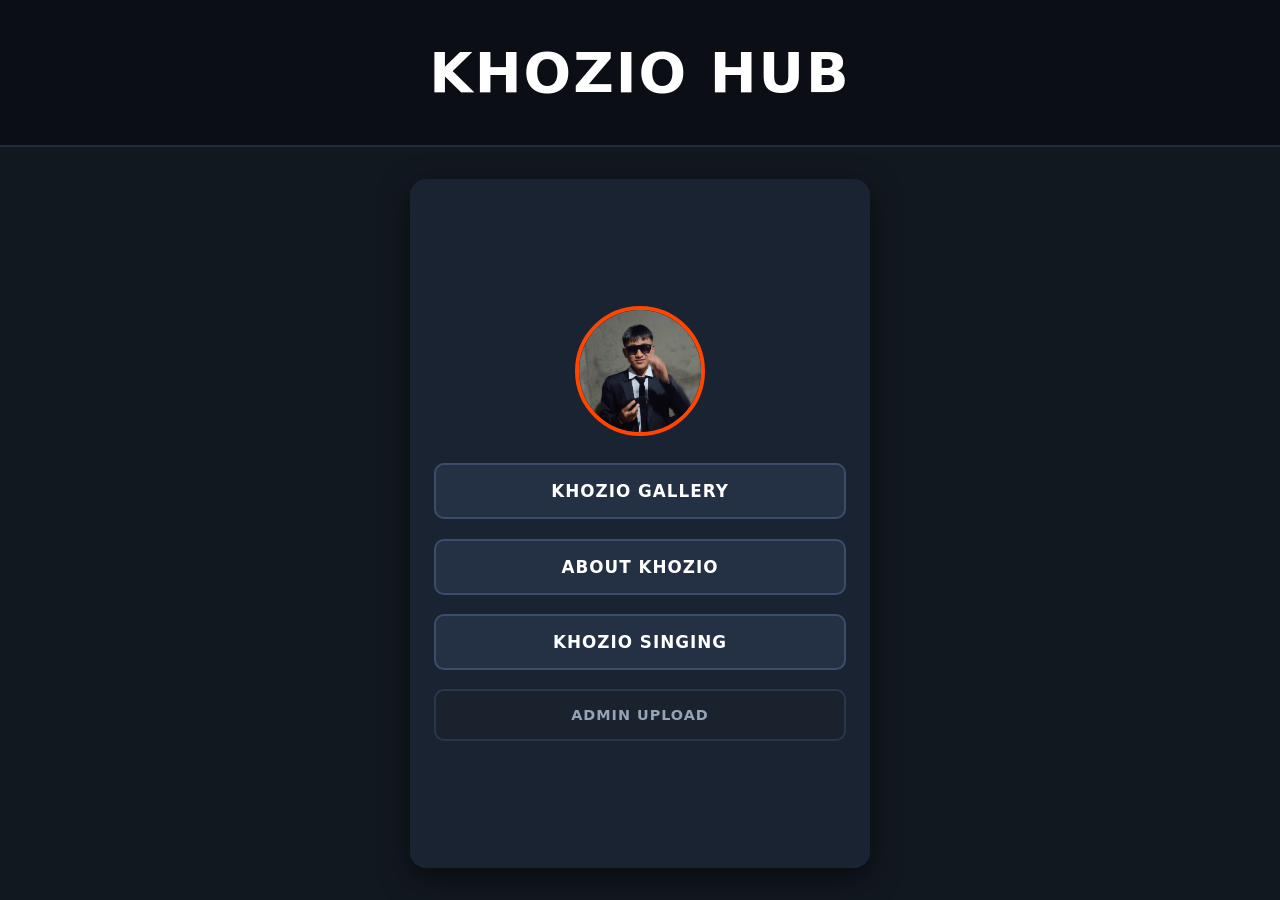
<file: index.html>
<!DOCTYPE html>
<html lang="en">
<head>
  <meta charset="UTF-8">
  <meta name="viewport" content="width=device-width, initial-scale=1.0">
  <title>Khozio Hub</title>
  <!-- Relative path to style.css (no leading slash) -->
  <link rel="stylesheet" href="style.css">
</head>
<body>
  <div class="one">
    <h1>KHOZIO HUB</h1>
  </div>    

  <div class="container">
    <div class="logo">
      <img src="IMG_6226.JPG.jpeg" alt="Khozio Logo" onerror="this.style.display='none'">
    </div> 

    <!-- Direct relative links without nested <button> elements -->
    <a href="gallery.html" class="nav-button">KHOZIO GALLERY</a>
    <a href="about.html" class="nav-button">ABOUT KHOZIO</a>
    <a href="audio.html" class="nav-button">KHOZIO SINGING</a>
    <a href="admin.html" class="nav-button admin-btn">ADMIN UPLOAD</a>
  </div>
</body>
</html>
</file>
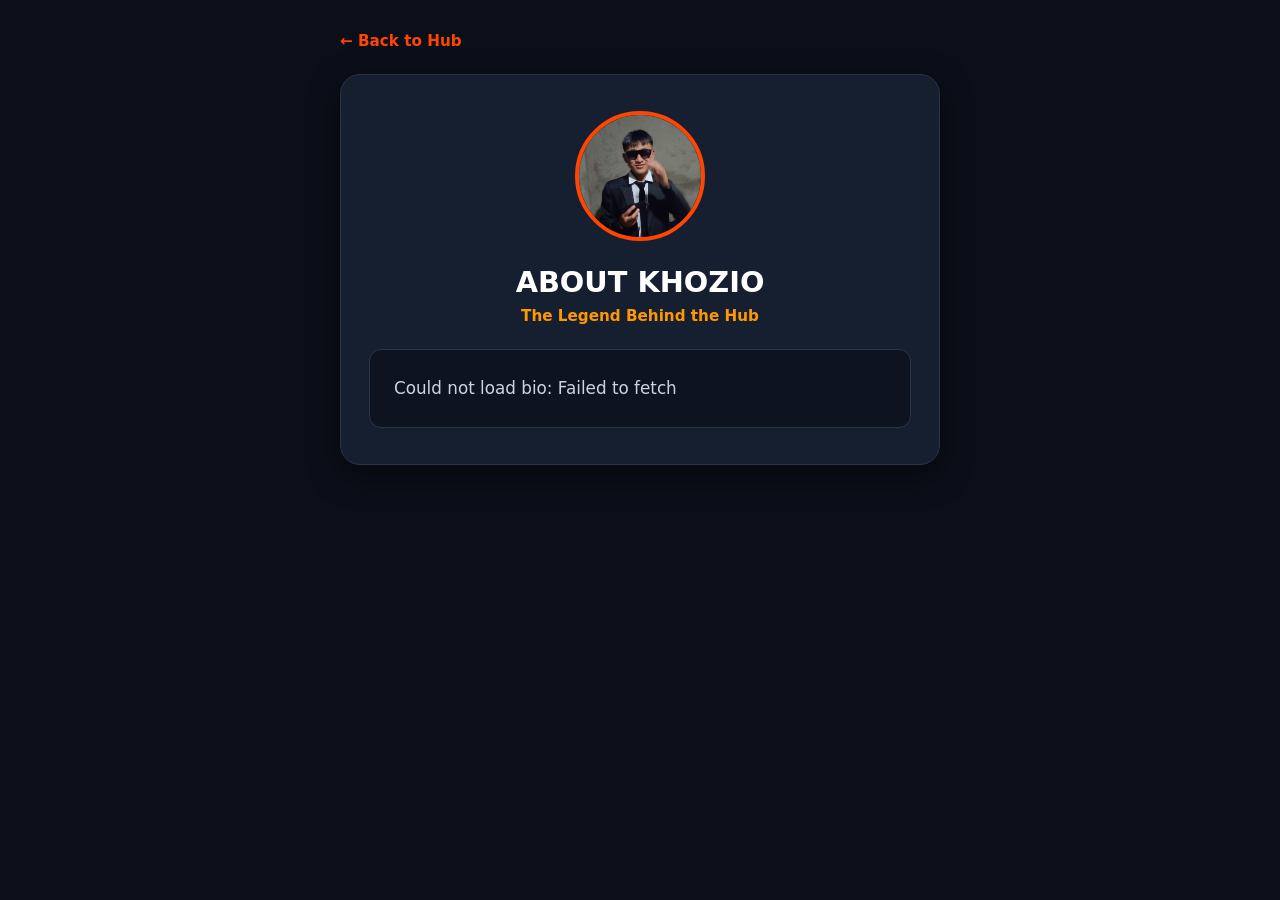
<file: about.html>
<!DOCTYPE html>
<html lang="en">
<head>
  <meta charset="UTF-8">
  <meta name="viewport" content="width=device-width, initial-scale=1.0, maximum-scale=1.0, user-scalable=no">
  <title>About Khozio</title>
  <style>
    * {
      box-sizing: border-box;
      margin: 0;
      padding: 0;
    }

    body {
      font-family: system-ui, -apple-system, BlinkMacSystemFont, "Segoe UI", Roboto, sans-serif;
      background-color: #0b0f19;
      color: #e6edf3;
      min-height: 100vh;
      display: flex;
      flex-direction: column;
      align-items: center;
      padding: 2rem 1.25rem 4rem;
    }

    .nav-back {
      display: inline-block;
      color: orangered;
      text-decoration: none;
      font-weight: 700;
      font-size: 0.95rem;
      margin-bottom: 1.5rem;
      align-self: flex-start;
      max-width: 600px;
      width: 100%;
      margin-left: auto;
      margin-right: auto;
    }

    .about-card {
      background-color: #161f30;
      border: 1px solid #283548;
      border-radius: 20px;
      padding: 2.25rem 1.75rem;
      width: 100%;
      max-width: 600px;
      box-shadow: 0 10px 30px rgba(0, 0, 0, 0.5);
      text-align: center;
    }

    .profile-avatar {
      width: 130px;
      height: 130px;
      border-radius: 50%;
      border: 4px solid orangered;
      object-fit: cover;
      margin: 0 auto 1.5rem;
      display: block;
      background: #0d131f;
    }

    h1 {
      font-size: 1.8rem;
      color: #ffffff;
      margin-bottom: 0.5rem;
    }

    .tagline {
      font-size: 0.95rem;
      color: #ff9800;
      font-weight: 600;
      margin-bottom: 1.5rem;
    }

    .bio-content {
      font-size: 1.05rem;
      line-height: 1.75;
      color: #cbd5e1;
      text-align: left;
      white-space: pre-wrap;
      word-break: break-word;
      background: #0d131f;
      padding: 1.5rem;
      border-radius: 12px;
      border: 1px solid #283548;
    }

    #loadingText {
      color: #8b949e;
      font-size: 0.95rem;
    }
  </style>
</head>
<body>

  <a href="index.html" class="nav-back">← Back to Hub</a>

  <div class="about-card">
    <img src="IMG_6226.JPG.jpeg" alt="Khozio" class="profile-avatar" onerror="this.style.display='none'">
    <h1>ABOUT KHOZIO</h1>
    <p class="tagline">The Legend Behind the Hub</p>

    <div class="bio-content" id="bioBox">
      <p id="loadingText">Loading bio...</p>
    </div>
  </div>

  <script>
    const SUPABASE_URL = "https://fdufetvyfwtlhbdlbbly.supabase.co";
    const SUPABASE_KEY = "eyJhbGciOiJIUzI1NiIsInR5cCI6IkpXVCJ9.eyJpc3MiOiJzdXBhYmFzZSIsInJlZiI6ImZkdWZldHZ5Znd0bGhiZGxiYmx5Iiwicm9sZSI6ImFub24iLCJpYXQiOjE3OTEwNDAwNzcsImV4cCI6MjEwNjYxNjA3N30.77HH-STdXQi0EuCy84T37kwJD5lEFQscDmhTttllqYo";

    async function fetchAboutParagraph() {
      const bioBox = document.getElementById("bioBox");
      try {
        const res = await fetch(`${SUPABASE_URL}/rest/v1/site_content?key=eq.about_khozio`, {
          headers: { "apikey": SUPABASE_KEY }
        });
        const data = await res.json();

        if (Array.isArray(data) && data.length > 0 && data[0].content) {
          bioBox.innerText = data[0].content;
        } else {
          bioBox.innerText = "No description written yet.";
        }
      } catch (err) {
        bioBox.innerText = "Could not load bio: " + err.message;
      }
    }

    fetchAboutParagraph();
  </script>
</body>
</html>
</file>
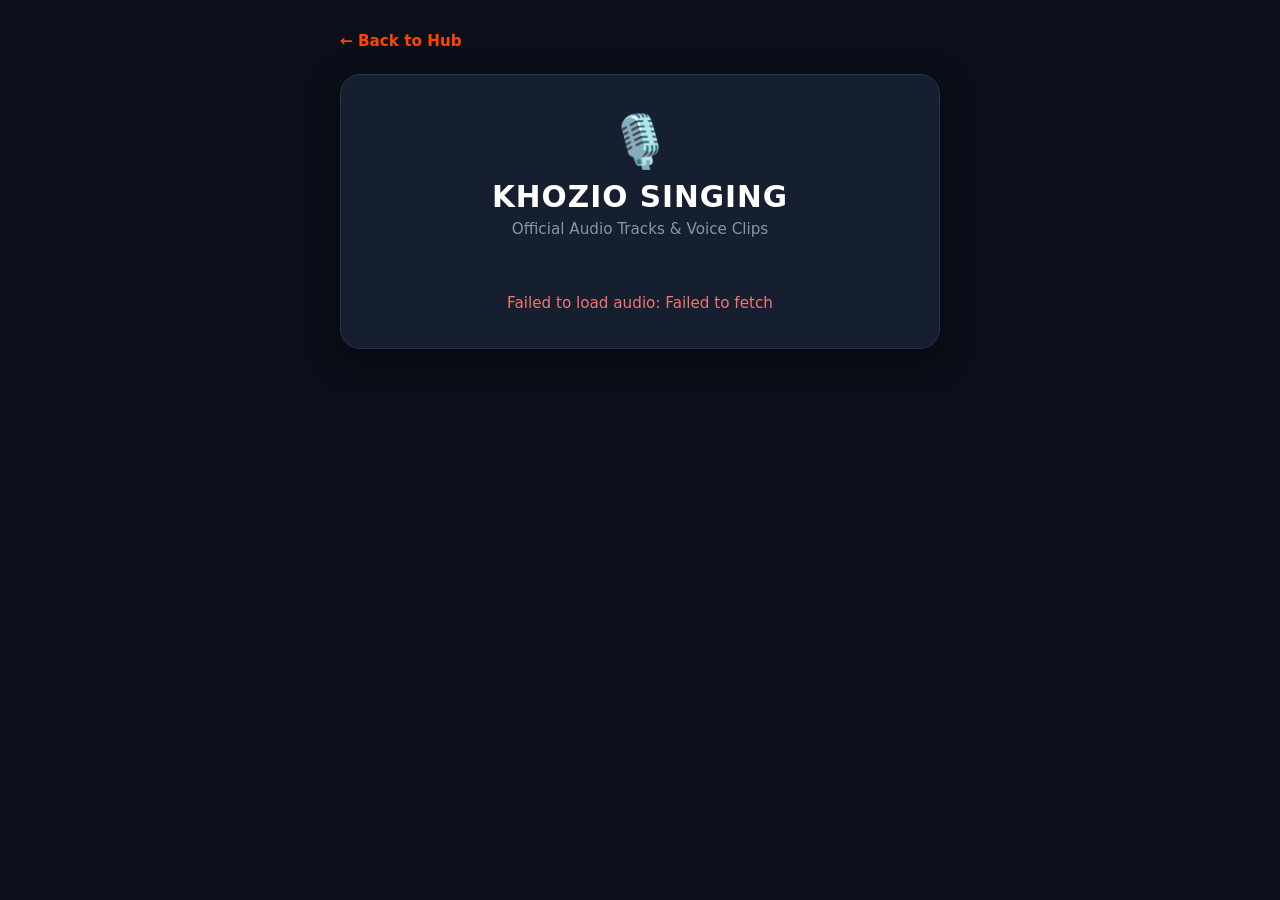
<file: audio.html>
<!DOCTYPE html>
<html lang="en">
<head>
  <meta charset="UTF-8">
  <meta name="viewport" content="width=device-width, initial-scale=1.0, maximum-scale=1.0, user-scalable=no">
  <title>Khozio Singing — Audio Player</title>
  <style>
    * {
      box-sizing: border-box;
      margin: 0;
      padding: 0;
      -webkit-tap-highlight-color: transparent;
    }

    body {
      font-family: system-ui, -apple-system, BlinkMacSystemFont, "Segoe UI", Roboto, sans-serif;
      background-color: #0b0f19;
      color: #e6edf3;
      min-height: 100vh;
      display: flex;
      flex-direction: column;
      align-items: center;
      padding: 2rem 1rem 4rem;
    }

    .nav-back {
      display: inline-block;
      color: orangered;
      text-decoration: none;
      font-weight: 700;
      font-size: 0.95rem;
      margin-bottom: 1.5rem;
      align-self: flex-start;
      max-width: 600px;
      width: 100%;
      margin-left: auto;
      margin-right: auto;
    }

    .audio-card {
      background-color: #161f30;
      border: 1px solid #283548;
      border-radius: 20px;
      padding: 2.25rem 1.5rem;
      width: 100%;
      max-width: 600px;
      box-shadow: 0 10px 30px rgba(0, 0, 0, 0.5);
      text-align: center;
    }

    .icon-header {
      font-size: 3.2rem;
      margin-bottom: 0.5rem;
    }

    h1 {
      font-size: 1.85rem;
      color: #ffffff;
      margin-bottom: 0.35rem;
      letter-spacing: 1px;
    }

    .subtitle {
      font-size: 0.95rem;
      color: #8b949e;
      margin-bottom: 2rem;
    }

    .track-list {
      display: flex;
      flex-direction: column;
      gap: 1.25rem;
      text-align: left;
    }

    .track-item {
      background: #0d131f;
      border: 1px solid #283548;
      border-radius: 14px;
      padding: 1.25rem;
      display: flex;
      flex-direction: column;
      gap: 0.85rem;
      transition: border-color 0.2s;
    }

    .track-item:hover {
      border-color: orangered;
    }

    .track-title {
      font-size: 1.05rem;
      font-weight: 600;
      color: #f1f5f9;
      display: flex;
      align-items: center;
      gap: 0.6rem;
      word-break: break-all;
    }

    .track-meta {
      font-size: 0.75rem;
      color: orangered;
      font-weight: bold;
      text-transform: uppercase;
    }

    audio {
      width: 100%;
      height: 44px;
      outline: none;
      border-radius: 8px;
    }

    #statusMessage {
      color: #8b949e;
      font-size: 0.95rem;
      margin-top: 1.5rem;
    }
  </style>
</head>
<body>

  <a href="index.html" class="nav-back">← Back to Hub</a>

  <div class="audio-card">
    <div class="icon-header">🎙️</div>
    <h1>KHOZIO SINGING</h1>
    <p class="subtitle">Official Audio Tracks & Voice Clips</p>

    <div class="track-list" id="trackList"></div>

    <p id="statusMessage">Loading audio tracks from cloud...</p>
  </div>

  <script>
    const SUPABASE_URL = "https://fdufetvyfwtlhbdlbbly.supabase.co";
    const SUPABASE_KEY = "eyJhbGciOiJIUzI1NiIsInR5cCI6IkpXVCJ9.eyJpc3MiOiJzdXBhYmFzZSIsInJlZiI6ImZkdWZldHZ5Znd0bGhiZGxiYmx5Iiwicm9sZSI6ImFub24iLCJpYXQiOjE3OTEwNDAwNzcsImV4cCI6MjEwNjYxNjA3N30.77HH-STdXQi0EuCy84T37kwJD5lEFQscDmhTttllqYo";

    const trackList = document.getElementById("trackList");
    const statusMessage = document.getElementById("statusMessage");

    async function loadAllAudio() {
      try {
        // Query uploads where media_type is audio or category is 'singing'
        const res = await fetch(
          `${SUPABASE_URL}/rest/v1/uploads?or=(media_type.eq.audio,category.eq.singing)&order=created_at.desc`,
          {
            headers: { "apikey": SUPABASE_KEY }
          }
        );

        const data = await res.json();

        if (!Array.isArray(data) || data.length === 0) {
          statusMessage.innerText = "No audio tracks uploaded yet. Add audio recordings in admin.html!";
          return;
        }

        statusMessage.style.display = "none";

        data.forEach((track, idx) => {
          const rawName = decodeURIComponent(track.file_url.split('/').pop().replace(/^\d+_/, ''));
          const trackEl = document.createElement("div");
          trackEl.className = "track-item";

          trackEl.innerHTML = `
            <div>
              <span class="track-meta">Track #${data.length - idx}</span>
              <div class="track-title">🎵 ${rawName}</div>
            </div>
            <audio controls preload="metadata">
              <source src="${track.file_url}">
              Your browser does not support audio playback.
            </audio>
          `;

          trackList.appendChild(trackEl);
        });
      } catch (err) {
        statusMessage.innerText = "Failed to load audio: " + err.message;
        statusMessage.style.color = "#f87171";
      }
    }

    loadAllAudio();
  </script>
</body>
</html>
</file>
<file: style.css>
html, body {
  width: 100%;
  max-width: 100%;
  overflow-x: hidden; /* Stops horizontal scrolling dead in its tracks */
  margin: 0;
  padding: 0;
}

*, *::before, *::after {
  box-sizing: border-box;
}

img, video {
  max-width: 100%; /* Never allows media to bleed outside screen width */
  height: auto;
}
* {
  box-sizing: border-box;
  margin: 0;
  padding: 0;
}

html, body {
  width: 100%;
  max-width: 100%;
  overflow-x: hidden;
  font-family: system-ui, -apple-system, BlinkMacSystemFont, "Segoe UI", Roboto, sans-serif;
  background-color: #121820;
  color: #fff;
  min-height: 100vh;
  display: flex;
  flex-direction: column;
}

.one {
  background-color: #0b0f15;
  width: 100%;
  padding: 2.5rem 1rem;
  text-align: center;
  border-bottom: 2px solid #232c3d;
}

.one h1 {
  font-size: clamp(2rem, 7vw, 3.5rem);
  letter-spacing: 2px;
  color: #ffffff;
}

.container {
  flex: 1;
  display: flex;
  flex-direction: column;
  align-items: center;
  justify-content: center;
  width: 90%;
  max-width: 460px;
  margin: 2rem auto;
  padding: 2rem 1.5rem;
  background-color: #1a2332;
  border-radius: 16px;
  box-shadow: 0 10px 30px rgba(0, 0, 0, 0.5);
  gap: 1.2rem;
}

.logo img {
  width: 130px;
  height: 130px;
  border-radius: 50%;
  border: 4px solid orangered;
  object-fit: cover;
  display: block;
  margin-bottom: 0.5rem;
}

.container a {
  width: 100%;
  text-decoration: none;
}

.gallery,
.about,
.audio {
  width: 100%;
  padding: 1rem;
  font-size: 1.05rem;
  font-weight: 700;
  letter-spacing: 1px;
  color: #ffffff;
  background-color: #243044;
  border: 2px solid #3b4d6b;
  border-radius: 10px;
  cursor: pointer;
  transition: all 0.2s ease;
}

.gallery:hover,
.about:hover,
.audio:hover,
.gallery:active,
.about:active,
.audio:active {
  background-color: orangered;
  border-color: orangered;
  transform: translateY(-2px);
}
.nav-button {
  display: block;
  width: 100%;
  padding: 1rem;
  font-size: 1.05rem;
  font-weight: 700;
  text-align: center;
  text-decoration: none;
  letter-spacing: 1px;
  color: #ffffff;
  background-color: #243044;
  border: 2px solid #3b4d6b;
  border-radius: 10px;
  cursor: pointer;
  transition: all 0.2s ease;
}

.nav-button:hover,
.nav-button:active {
  background-color: orangered;
  border-color: orangered;
  transform: translateY(-2px);
}

.admin-btn {
  background-color: #1a222d;
  border-color: #2a374a;
  color: #94a3b8;
  font-size: 0.9rem;
}
</file>
